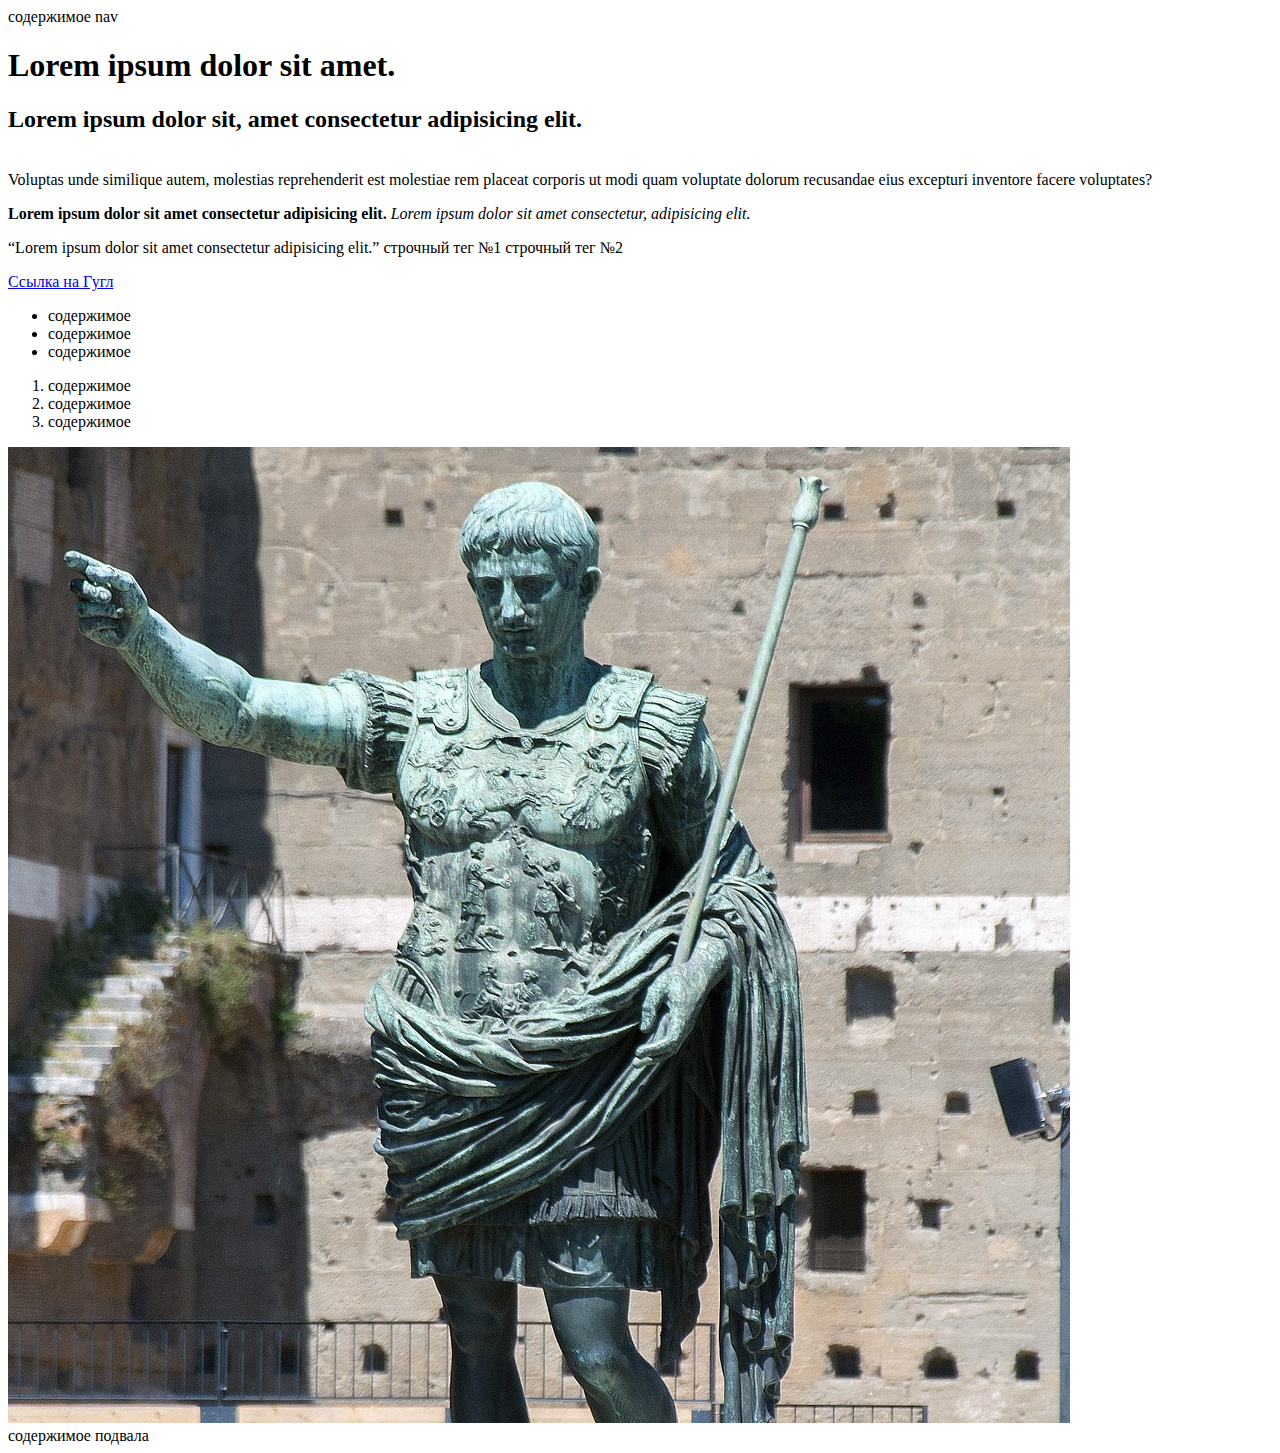
<file: les_0.1/index.html>
<!DOCTYPE html>
<html lang="en">
<head>
    <meta charset="UTF-8">
    <meta name="viewport" content="width=device-width, initial-scale=1.0">
    <title>My Site</title>
</head>
<body>
    <!-- блок "шапка" -->
    <header>
        <!-- блок навигации (меню) -->
        <nav>
            содержимое nav
        </nav>
    </header>

    <!-- блок 1 -->
    <div>
        <!-- заголовок 1 уровня -->
        <h1>
            Lorem ipsum dolor sit amet.
        </h1>
    </div>

    <!-- блок 2 -->
    <div>
        <!-- абзац 1 -->
        <p>
            <!-- заголовок 2 уровня -->
            <h2>Lorem ipsum dolor sit, amet consectetur adipisicing elit.</h2> 
            <!-- красная строка -->
            <br>Voluptas unde similique autem, molestias reprehenderit est molestiae rem placeat corporis ut modi quam voluptate dolorum recusandae eius excepturi inventore facere voluptates?
        </p>

        <!-- абзац 2 -->
        <p>
            <!-- жирный -->
            <b>Lorem ipsum dolor sit amet consectetur adipisicing elit.</b>
            <!-- italic - курсив -->
            <i>Lorem ipsum dolor sit amet consectetur, adipisicing elit.</i>
        </p>

        <!-- абзац 3 -->
        <p>
            <!-- цитата -->
            <q>Lorem ipsum dolor sit amet consectetur adipisicing elit.</q>
            <!-- строчный тег -->
            <span> строчный тег №1 </span><span> строчный тег №2 </span>
        </p>

        <!-- тег ссылки -->
        <a target="_blank" href="https://www.google.com">
            Ссылка на Гугл
        </a>
    </div>

    <!-- блок 3 -->
    <div>
        <!-- непронумерованный список -->
        <ul>
            <li>содержимое</li>
            <li>содержимое</li>
            <li>содержимое</li>
        </ul>
        <!-- пронумерованный список -->
        <ol>
            <li>содержимое</li>
            <li>содержимое</li>
            <li>содержимое</li>
        </ol>
    </div>

    <!-- блок 4 -->
    <div>
        <!-- тег изображения -->
        <img src="pic_1.jpg" alt="картинки нет :(">
    </div>

    <!-- блок "подвал" -->
    <footer>
        содержимое подвала
    </footer>
</body>
</html>
</file>
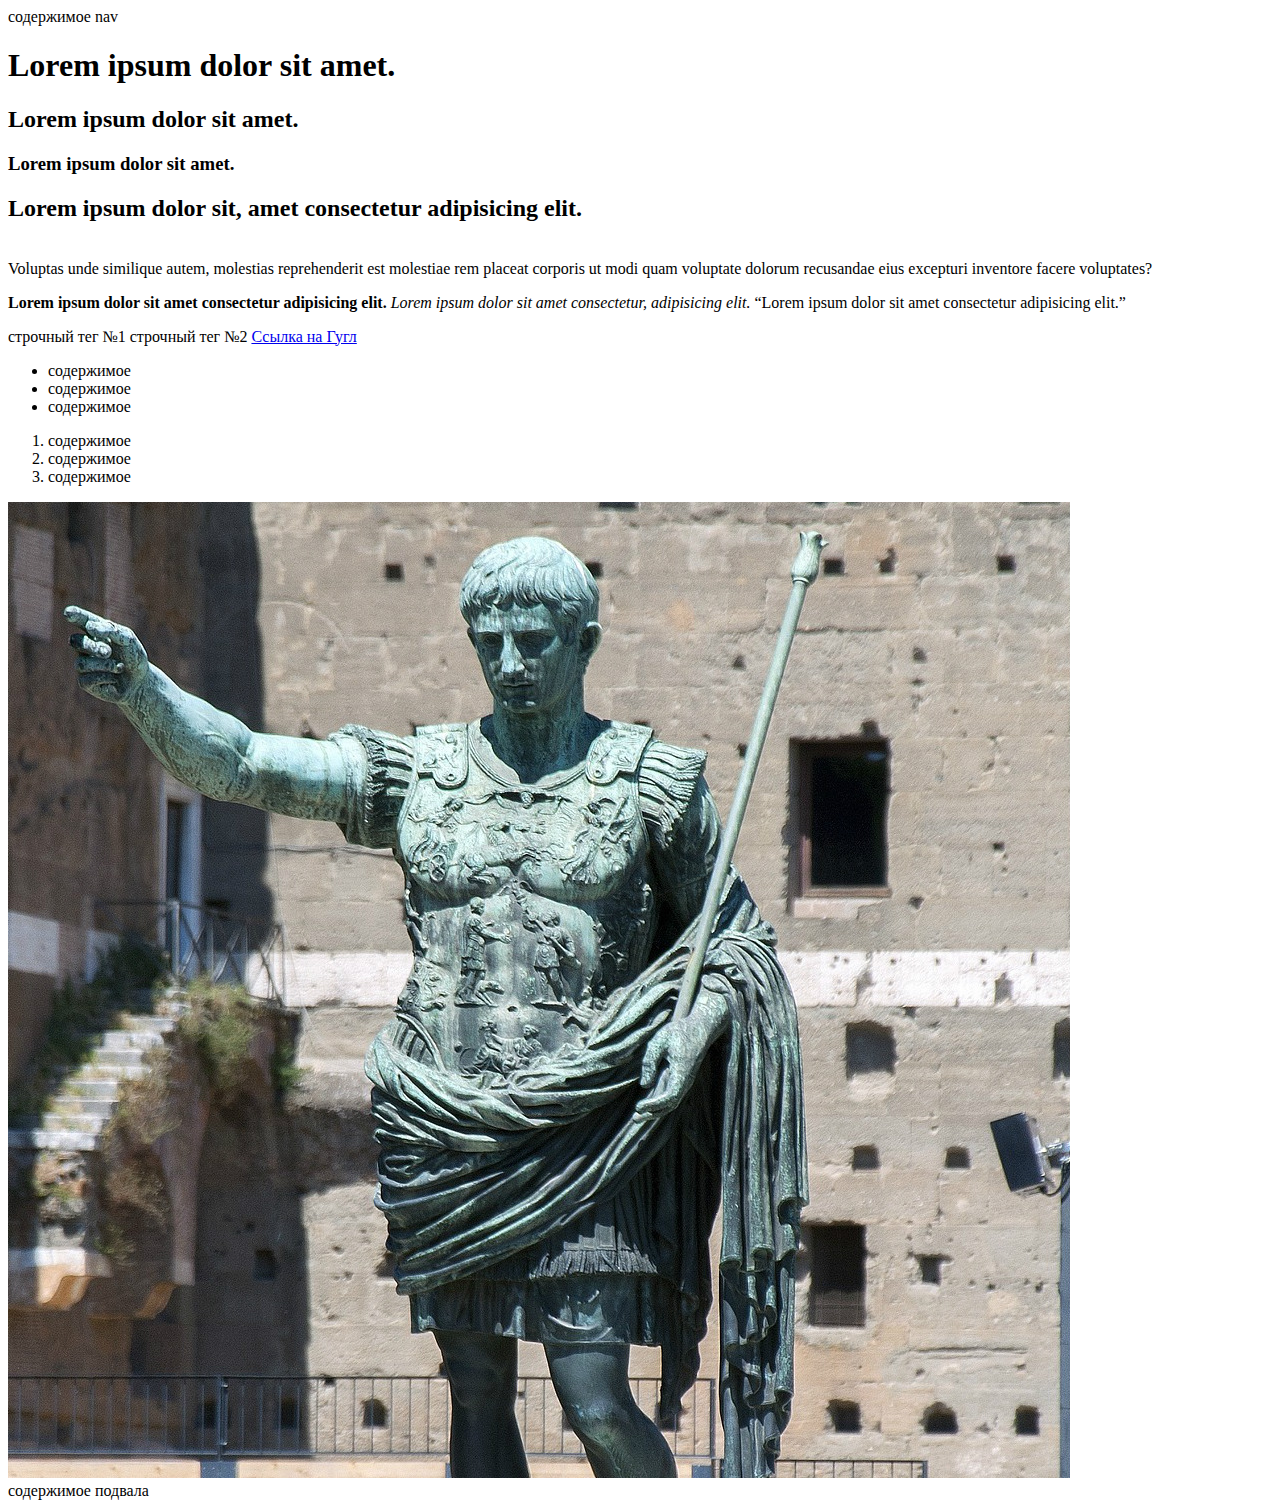
<file: les_0.1/test_1.html>
<!DOCTYPE html>
<html lang="en">
<head>
    <meta charset="UTF-8">
    <meta name="viewport" content="width=device-width, initial-scale=1.0">
    <title>My Site</title>
</head>
<body>
    <!-- блок "шапка" -->
    <header>
        <!-- блок навигации (меню) -->
        <nav>
            содержимое nav
        </nav>
    </header>

    <!-- блок 1 -->
    <div>
        <!-- заголовок 1 уровня -->
        <h1>
            Lorem ipsum dolor sit amet.
        </h1>
        <!-- заголовок 2 уровня -->
        <h2>
            Lorem ipsum dolor sit amet.
        </h2>
        <!-- заголовок 3 уровня -->
        <h3>
            Lorem ipsum dolor sit amet.
        </h3>
    </div>

    <!-- блок 2 -->
    <div>
        <!-- абзац 1 -->
        <p>
            <!-- заголовок 2 уровня -->
            <h2>Lorem ipsum dolor sit, amet consectetur adipisicing elit.</h2> 
            <!-- красная строка -->
            <br>Voluptas unde similique autem, molestias reprehenderit est molestiae rem placeat corporis ut modi quam voluptate dolorum recusandae eius excepturi inventore facere voluptates?
        </p>

        <!-- абзац 2 -->
        <p>
            <!-- жирный -->
            <b>Lorem ipsum dolor sit amet consectetur adipisicing elit.</b>
            <!-- italic - курсив -->
            <i>Lorem ipsum dolor sit amet consectetur, adipisicing elit.</i>
            <!-- цитата -->
            <q>Lorem ipsum dolor sit amet consectetur adipisicing elit.</q>
        </p>

        <!-- абзац 3 -->
        <p>
            <!-- строчный тег -->
            <span> строчный тег №1 </span><span> строчный тег №2 </span>
            <!-- тег ссылки -->
            <a target="_blank" href="https://www.google.com">
                Ссылка на Гугл
            </a>
        </p>

    </div>

    <!-- блок 3 -->
    <div>
        <!-- непронумерованный список -->
        <ul>
            <li>содержимое</li>
            <li>содержимое</li>
            <li>содержимое</li>
        </ul>
        <!-- пронумерованный список -->
        <ol>
            <li>содержимое</li>
            <li>содержимое</li>
            <li>содержимое</li>
        </ol>
    </div>

    <!-- блок 4 -->
    <div>
        <!-- тег изображения -->
        <img src="pic_1.jpg" alt="картинки нет :(">
    </div>

    <!-- блок "подвал" -->
    <footer>
        содержимое подвала
    </footer>
</body>
</html>
</file>
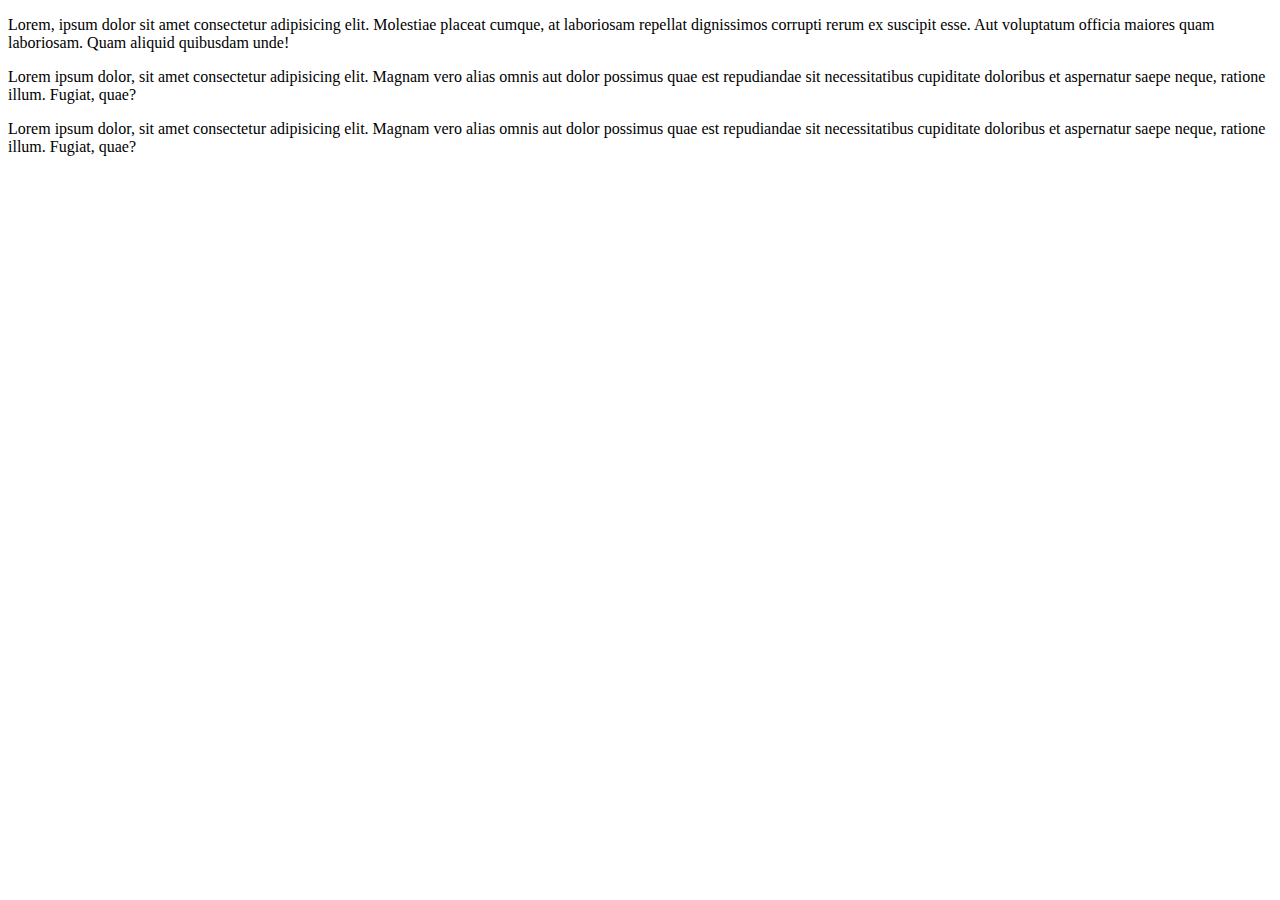
<file: les_0.1/test_2.html>
<!DOCTYPE html>
<html lang="en">
<head>
    <meta charset="UTF-8">
    <meta name="viewport" content="width=device-width, initial-scale=1.0">
    <link rel="stylesheet" href="css/style.css">
    <title>Document</title>
</head>
<body>
    <div>
        <p>
            Lorem, ipsum dolor sit amet consectetur adipisicing elit. <span>Molestiae placeat cumque,</span> at laboriosam repellat dignissimos corrupti rerum ex suscipit esse. Aut voluptatum officia maiores quam laboriosam. Quam aliquid quibusdam unde!
        </p>
        <p>
            Lorem ipsum dolor, sit amet consectetur adipisicing elit. Magnam vero alias omnis aut dolor possimus quae est repudiandae sit necessitatibus cupiditate doloribus et aspernatur saepe neque, ratione illum. <span>Fugiat, quae?</span>
        </p>
        <p class="p_class">
            Lorem ipsum dolor, sit amet consectetur adipisicing elit. Magnam vero alias omnis aut dolor possimus quae est repudiandae sit necessitatibus cupiditate doloribus et aspernatur saepe neque, ratione illum. <span>Fugiat, quae?</span>
        </p>
    </div>
</body>
</html>
</file>
<file: les_0.1/css/style.css>
/* *{
    padding: 0;
    margin: 0;
    border: 0;
} */

/* div{

}

span{
    font-size: 20px;
    color: red;
}

.p_class{
    font-size: 20px;
    color: seagreen;
} */
</file>
